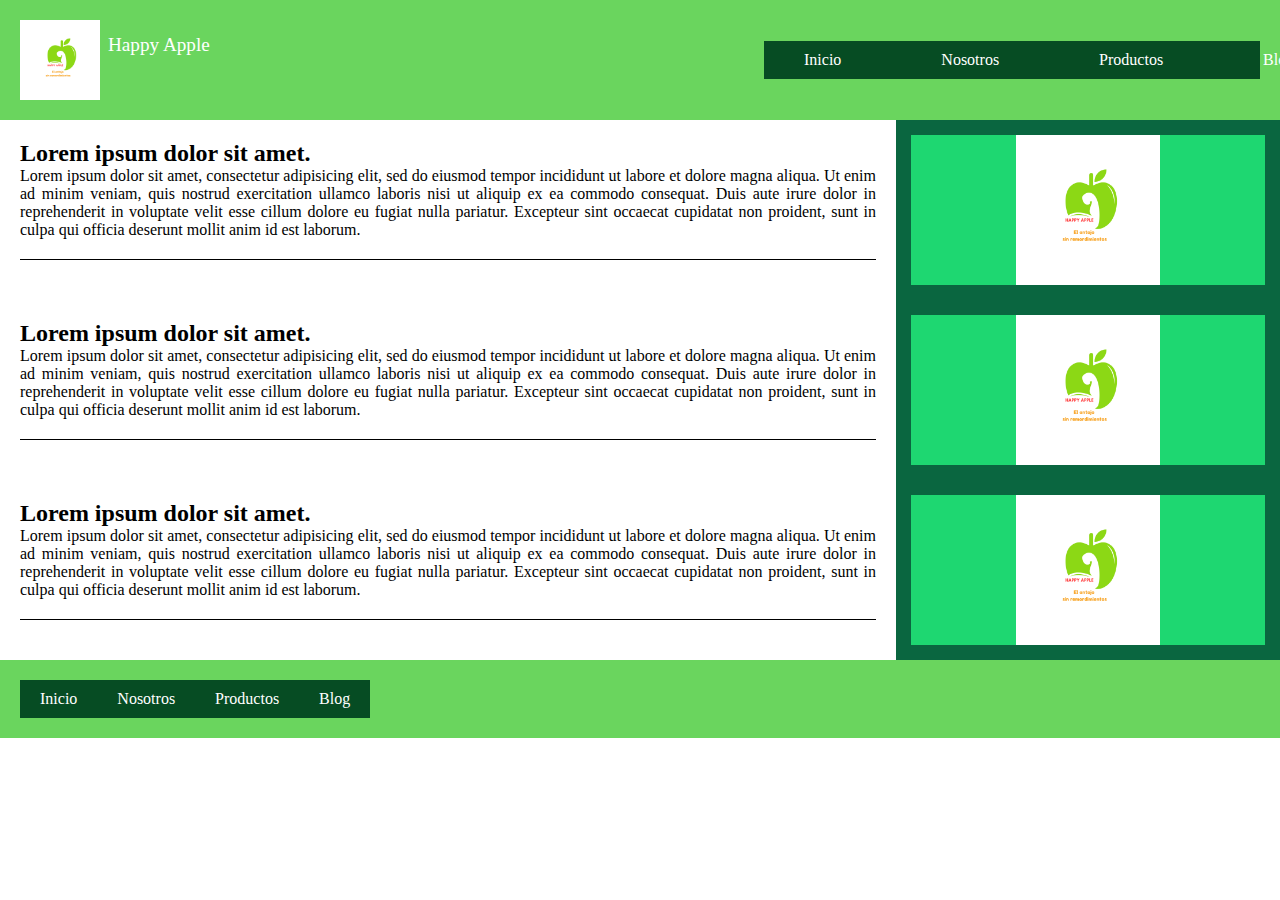
<file: index.html>
<!DOCTYPE html>
<html lang="es">
<head>
  <meta charset="UTF-8">
  <meta name="viewport" content="width=device-width, initial-scale=1.0">
  <link rel="stylesheet" href="css/styles.css">
  <title>Happy Apple BEM </title>
</head>
<body>
	<header class="header">
		<div class="header__logo">
			<img class="header__img" src="src/Happy Apple.png" alt="Logo Happy Apple">
			<a class="header__img-link" href="index.html">Happy Apple</a>
		</div>
		<nav class="header__nav">
			<a href="index.html" class="header__link">Inicio</a>
			<a href="nosotros.html" class="header__link">Nosotros</a>
			<a href="productos.html" class="header__link">Productos</a>
			<a href="blog.html" class="header__link">Blog</a>
		</nav>
	</header>
	<main class="contenedor">
		<section class="contenedor__main">
			<article class="contenedor__article">
				<h2>Lorem ipsum dolor sit amet.</h2>
				<p>Lorem ipsum dolor sit amet, consectetur adipisicing elit, sed do eiusmod
				tempor incididunt ut labore et dolore magna aliqua. Ut enim ad minim veniam,
				quis nostrud exercitation ullamco laboris nisi ut aliquip ex ea commodo
				consequat. Duis aute irure dolor in reprehenderit in voluptate velit esse
				cillum dolore eu fugiat nulla pariatur. Excepteur sint occaecat cupidatat non
				proident, sunt in culpa qui officia deserunt mollit anim id est laborum.</p>
			</article>
    </section>
    <aside class="contenedor__aside">
      <div class="contenedor__widget">
        <img class="contenedor__imagen" src="src/Happy Apple.png" alt="Logo Happe Apple">
      </div>
    </aside>
    <section class="contenedor__main">
			<article class="contenedor__article">
				<h2>Lorem ipsum dolor sit amet.</h2>
				<p>Lorem ipsum dolor sit amet, consectetur adipisicing elit, sed do eiusmod
				tempor incididunt ut labore et dolore magna aliqua. Ut enim ad minim veniam,
				quis nostrud exercitation ullamco laboris nisi ut aliquip ex ea commodo
				consequat. Duis aute irure dolor in reprehenderit in voluptate velit esse
				cillum dolore eu fugiat nulla pariatur. Excepteur sint occaecat cupidatat non
				proident, sunt in culpa qui officia deserunt mollit anim id est laborum.</p>
			</article>
    </section>
    <aside class="contenedor__aside">
      <div class="contenedor__widget">
        <img class="contenedor__imagen" src="src/Happy Apple.png" alt="Logo Happy Apple">
      </div>
    </aside>
    <section class="contenedor__main">
			<article class="contenedor__article">
				<h2>Lorem ipsum dolor sit amet.</h2>
				<p>Lorem ipsum dolor sit amet, consectetur adipisicing elit, sed do eiusmod
				tempor incididunt ut labore et dolore magna aliqua. Ut enim ad minim veniam,
				quis nostrud exercitation ullamco laboris nisi ut aliquip ex ea commodo
				consequat. Duis aute irure dolor in reprehenderit in voluptate velit esse
				cillum dolore eu fugiat nulla pariatur. Excepteur sint occaecat cupidatat non
				proident, sunt in culpa qui officia deserunt mollit anim id est laborum.</p>
			</article>
    </section>
    <aside class="contenedor__aside">
      <div class="contenedor__widget">
        <img class="contenedor__imagen" src="src/Happy Apple.png" alt="Logo Happy Apple">
      </div>
    </aside>
  </main>
  <footer class="footer">
    <section class="footer__links">
      <a class="footer__links--liga" href="index.html">Inicio</a>
      <a class="footer__links--liga" href="nosotros.html">Nosotros</a>
      <a class="footer__links--liga" href="productos.html">Productos</a>
      <a class="footer__links--liga" href="blog.html">Blog</a>
    </section>
  </footer>
</body>
</html>
</file>
<file: css/styles.css>
* {
	margin: 0;
	padding: 0;
	box-sizing: border-box;
	
}

.header {
	background:#6ad55e;
	width:100%;
	padding:20px;
	display: flex;
	justify-content:space-between;
	align-items:center;
	flex-flow:row wrap;
}

.header__logo {
	color:#fff;
	font-size: clamp(2rem, 1vw, 1rem);
}

.header__img {
	width:80px;
	vertical-align: top;
}

.header__img-link {
	width:50px;
	color:#fff;
	text-decoration: none;
	line-height:50px;
	font-size: clamp(.7rem, 1.5vw, 2rem);
}

.header__nav{
	width:40%;
	background:#064c23;
	display:flex;
	gap:20px;
	justify-content: space-around;
	align-items: center;
}

.header__link{
	width: 90%;
	color:#fff;
	text-align: center;
	text-decoration: none;
	padding:10px 40px 10px 40px;
	font-size: clamp(.7rem, 1.5vw, 1rem);
}

.contenedor {
	background:#ccc;
	width:100%;
	max-width:2000px;
	margin:auto;
	display:flex;
	flex-flow:row wrap;
}

.contenedor__main {
	background:#fff;
	padding:20px;
	flex:1 1 70%;
	flex-wrap: no-wrap;
}

.contenedor__article {
	margin-bottom: 20px;
	padding-bottom:20px;
	border-bottom:1px solid #000;
	text-align: justify;
	font-size: clamp(.8rem, 1.5vw, 1rem);
}

.contenedor__aside {
	background:#0a6640;
	padding:5px;
	display: flex;
	flex:1 1 30%;
	flex-wrap:wrap;
	flex-direction:column;
	justify-content:flex-start;
}

.contenedor__widget {
	display: flex;
	background: #1ed771;
	height:150px;
	margin:10px;
	justify-content: space-around;
}

.contenedor__imagen{
	width: 9rem;
	align-items: center;
}

.footer {
	background:#6ad55e;
	width:100%;
	max-width:2000px;
	margin:auto;
	display:flex;
	flex-flow:row wrap;
	padding: 20px;
	justify-content: flex-start;
}

.footer__links {
	background:#064c23;
	color:#fff;
	display:flex;
	flex-wrap:wrap;
}

.footer__links--liga {
	flex-grow:1;
	color:#fff;
	padding: 10px 20px 10px 20px;
	text-align: center;
	text-decoration:none;
	font-size: clamp(.7rem, 1.5vw, 1rem);
}

@media screen and (max-width: 50em) {

	.contenedor {
		flex-direction:column;
	}

	.header {
		flex-direction:column;
		padding:0;
	}

	.header__logo {
		margin:20px 0;
	}

	.header__nav {
		width: 100%;
	}

	.contenedor__aside {
		flex-direction:row;
		flex:0;
	}

	.contenedor__widget {
		flex-grow:1;
	}
}

@media screen and (max-width: 37em) {

	.contenedor__aside {
		flex-direction:column;
	}

	.footer {
		justify-content:space-between;
	}

	.footer__links--liga {
		flex-grow:1;
		color:#fff;
	}
}

@media (hover: hover){

	.header__link:hover {
		background:#cde5d5;
	}

	.footer__links--liga:hover {
		background:#cde5d5;
	}

}

@media (prefers-color-scheme: dark){
	body {
		background-color: rgb(51, 51, 51);
	}
}
</file>
